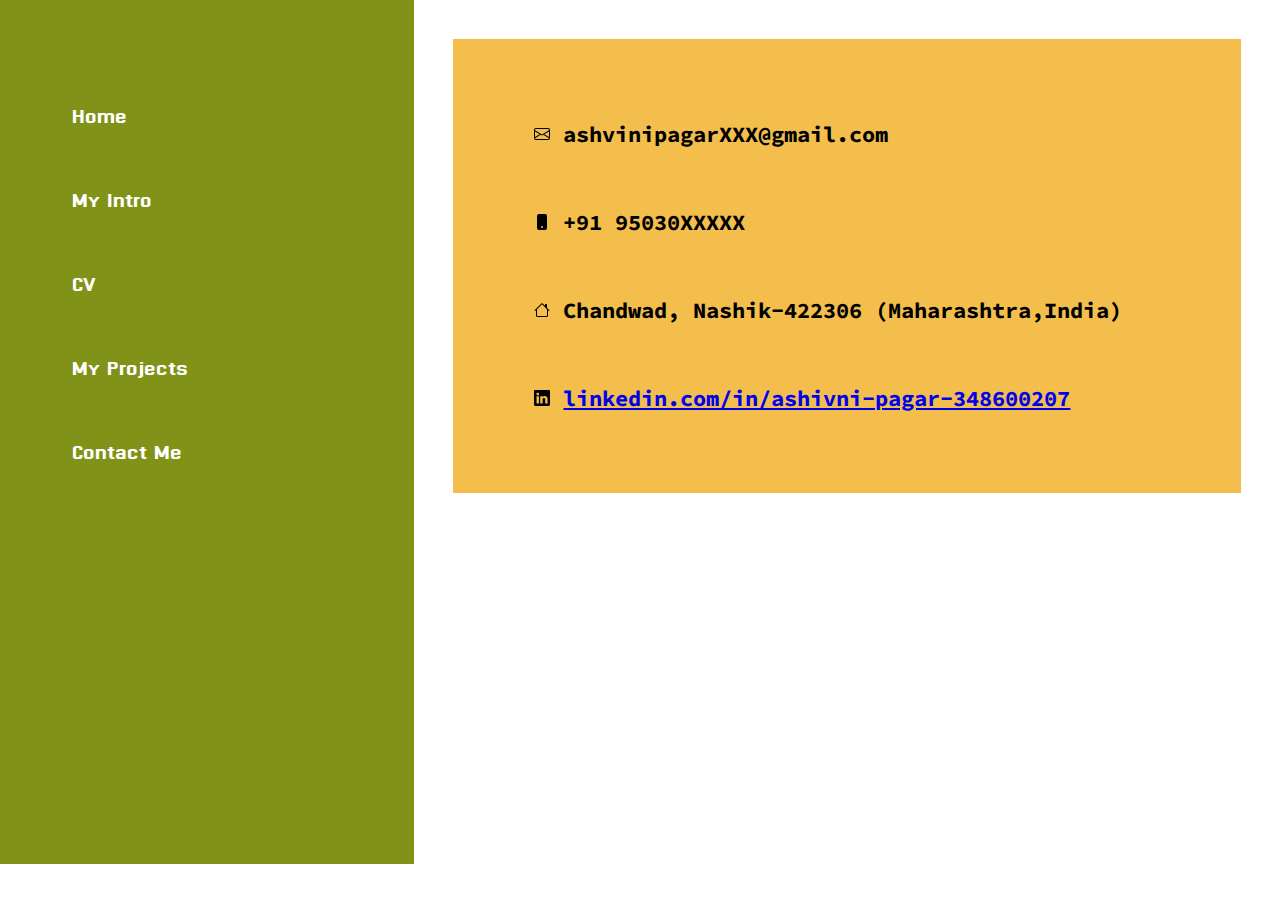
<file: contact.html>
<!DOCTYPE html>
<html lang="en">
<head>
    <meta charset="UTF-8">
    <meta name="viewport" content="width=device-width, initial-scale=1.0">
    <title>Ashvini Pagar- web developer, programmer, python ML enthusiast</title>
    <link rel="stylesheet" href="style.css"
</head>

<body>
    <div class="container">
        <div class="sidebar">
            
            <nav>
                <ul>
                    <li><a href="index.html">Home</a></li>
                    <li><a href="intro.html">My Intro</a></li>
                    <li><a href="cv.html">CV</a></li>
                    <li><a href="project.html">My Projects</a></li>
                    <li><a href="contact.html">Contact Me</a></li>
                </ul>
            </nav>
        </div>
        <div class="main">
            <div class="contactform">
                <form>
                    <div class="mail">
                        <svg xmlns="http://www.w3.org/2000/svg" width="16" height="16" fill="currentColor" class="bi bi-envelope" viewBox="0 0 16 16">
                            <path d="M0 4a2 2 0 0 1 2-2h12a2 2 0 0 1 2 2v8a2 2 0 0 1-2 2H2a2 2 0 0 1-2-2zm2-1a1 1 0 0 0-1 1v.217l7 4.2 7-4.2V4a1 1 0 0 0-1-1zm13 2.383-4.708 2.825L15 11.105zm-.034 6.876-5.64-3.471L8 9.583l-1.326-.795-5.64 3.47A1 1 0 0 0 2 13h12a1 1 0 0 0 .966-.741M1 11.105l4.708-2.897L1 5.383z"/>
                        </svg>
                        <label for="exampleInputEmail1" class="form-label">    ashvinipagarXXX@gmail.com</label>
                    </div>
                    <div class="phone">                        <svg xmlns="http://www.w3.org/2000/svg" width="16" height="16" fill="currentColor" class="bi bi-phone-fill" viewBox="0 0 16 16">
                            <path d="M3 2a2 2 0 0 1 2-2h6a2 2 0 0 1 2 2v12a2 2 0 0 1-2 2H5a2 2 0 0 1-2-2zm6 11a1 1 0 1 0-2 0 1 1 0 0 0 2 0"/>
                          </svg>
                          <label for="exampleInputPhone" class="form-label"> +91 95030XXXXX</label>

                    </div>
                    <div class="address">
                        <svg xmlns="http://www.w3.org/2000/svg" width="16" height="16" fill="currentColor" class="bi bi-house" viewBox="0 0 16 16">
                            <path d="M8.707 1.5a1 1 0 0 0-1.414 0L.646 8.146a.5.5 0 0 0 .708.708L2 8.207V13.5A1.5 1.5 0 0 0 3.5 15h9a1.5 1.5 0 0 0 1.5-1.5V8.207l.646.647a.5.5 0 0 0 .708-.708L13 5.793V2.5a.5.5 0 0 0-.5-.5h-1a.5.5 0 0 0-.5.5v1.293zM13 7.207V13.5a.5.5 0 0 1-.5.5h-9a.5.5 0 0 1-.5-.5V7.207l5-5z"/>
                        </svg>
                        <label for="exampleInputEmail1" class="form-label"> Chandwad, Nashik-422306 (Maharashtra,India)</label>
                    </div>
                    <div class="linkedin">
                        <svg xmlns="http://www.w3.org/2000/svg" width="16" height="16" fill="currentColor" class="bi bi-linkedin" viewBox="0 0 16 16">
                            <path d="M0 1.146C0 .513.526 0 1.175 0h13.65C15.474 0 16 .513 16 1.146v13.708c0 .633-.526 1.146-1.175 1.146H1.175C.526 16 0 15.487 0 14.854V1.146zm4.943 12.248V6.169H2.542v7.225h2.401m-1.2-8.212c.837 0 1.358-.554 1.358-1.248-.015-.709-.52-1.248-1.342-1.248-.822 0-1.359.54-1.359 1.248 0 .694.521 1.248 1.327 1.248h.016zm4.908 8.212V9.359c0-.216.016-.432.08-.586.173-.431.568-.878 1.232-.878.869 0 1.216.662 1.216 1.634v3.865h2.401V9.25c0-2.22-1.184-3.252-2.764-3.252-1.274 0-1.845.7-2.165 1.193v.025h-.016a5.54 5.54 0 0 1 .016-.025V6.169h-2.4c.03.678 0 7.225 0 7.225h2.4"/>
                        </svg>
                        <label for="exampleInputLinkedIn" class="form-label"> <a href="linkedin.com/in/ashivni-pagar-348600207">   linkedin.com/in/ashivni-pagar-348600207</a> </label>
                    </div>
                  </form>
            </div>
            
        </div>

    </div>
</body>
</html>
</file>
<file: style.css>
@import url('https://fonts.googleapis.com/css2?family=Dhurjati&display=swap');
@import url('https://fonts.googleapis.com/css2?family=Dhurjati&family=Nova+Square&family=Nunito:wght@200&family=Oswald:wght@200&family=Source+Code+Pro:wght@200&display=swap');

*{
    margin: 0;
    padding: 0;
}

.sidebar{
    background-color: rgb(128, 146, 23);
    width: 25vw;
    height: 80vh;
    padding: 72px;
    font-family: 'Dhurjati', sans-serif;
    
}
.container{
    display: flex;

}
.sidebar nav{
    padding: 0px;
}
.sidebar nav li{
    list-style: none;
    font-size: 27px;
    padding: 17px 0;
}
.sidebar nav li a{
    text-decoration: none;
    color: white;

}
.main{
    background-color: white;
    width: 80vw;
}



.infocontainer{
background-color: rgb(241, 236, 236);
height: 60vh;
width: 80vw;
margin: 113px auto;
display: flex;

justify-content: space-around;
}

.devinfo{
    display: flex;
    justify-content: center;
    flex-direction:column;
    background-color: rgb(231, 248, 79);
    
    
}
.hello{
    font-size: 50px;
    font-family: 'Source Code Pro', monospace;
}
.name{
    font-size: 40px;
    font-weight: bold;
    font-family: 'Source Code Pro', monospace;
}

.about{
    font-size: 25px;
    font-family: 'Source Code Pro', monospace;

}
.moreabout{
    font-size: 18px;
    font-family: 'Source Code Pro', monospace;
    margin-top: 20px;
}
.buttons{
    margin-top:25px;
}

.buttons button{
    
    padding: 9px 10px;
    border-radius: 17px;
    color:white;
    background-color: dodgerblue;
    font-size: 15px;
    font-weight: bold;
    margin: 0 3px;
    cursor: pointer;

}
.buttons button:hover{
    background-color: white;
    color: dodgerblue;
}

.devpic img{
   height: 60vh;
}

.contactform{
    padding: 51px;
    margin: 39px;
    margin-top: 120px auto;
    display: flex;
    background-color: rgb(243, 190, 75);
}
.mail{
    padding: 30px;
    font-family: 'Source Code Pro', monospace;
    font-weight: bold;
    font-size: 22px;
    
}
.phone{
    padding: 30px;
    font-family: 'Source Code Pro', monospace;
    font-weight: bold;
    font-size: 22px;
}
.address{
    padding: 30px;
    font-family: 'Source Code Pro', monospace;
    font-weight: bold;
    font-size: 22px;
}
.linkedin{
    padding: 30px;
    font-family: 'Source Code Pro', monospace;
    font-weight: bold;
    font-size: 22px;
    
}
.aboutme{
    font-weight: bolder;
    font-family: 'Source Code Pro', monospace;
    font-size: 28px;
    text-align: center;
    margin-top: 16px;
    margin: 30px;
    background-color:rgb(240, 133, 12);

}
.introduction{
    font-family: 'Source Code Pro', monospace;
    font-weight: bold;
    font-size: 22px;
    padding: 37px;
    background-color:white;    

}
.skills{
    font-weight: bolder;
    font-family: 'Source Code Pro', monospace;
    font-size: 25px;
    text-align: center;
    margin-top: 16px;
    margin: 30px;
    background-color:rgb(240, 133, 12);
}
.skillitem{
    font-family: 'Source Code Pro', monospace;
    font-weight: bold;
    font-size: 20px;
    
    
}
.project{
    text-align:justify;
    justify-content:space-around;
    background-color: white(235, 178, 57);
    

    
}
#pw{
    font-weight: bold;
    font-size: 30px;
    margin-top: 2rem;
    margin-bottom: 1rem;
}
#rps{
    margin-bottom: 1rem;
    font-weight: bold;
    font-size: 30px;
    
}
</file>
